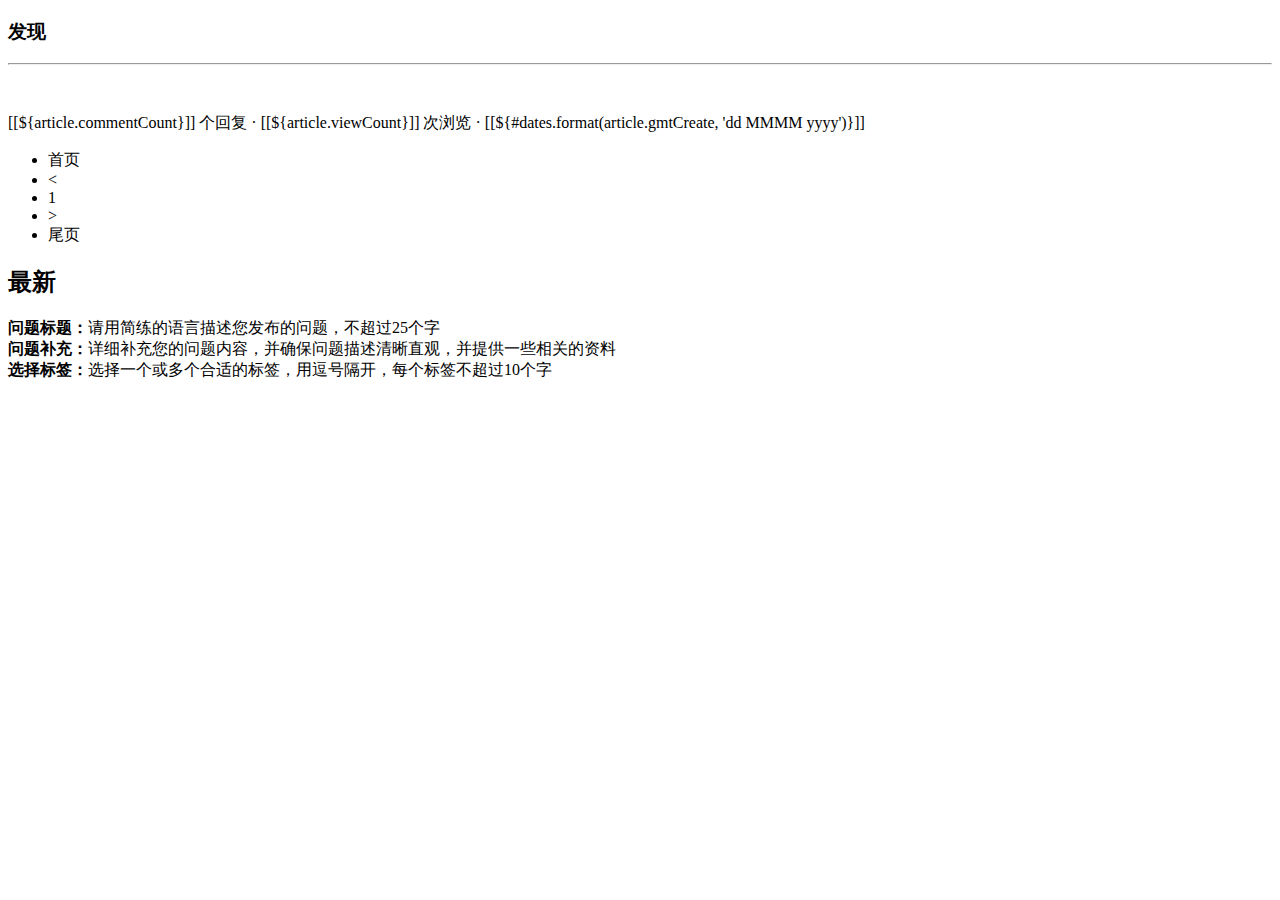
<file: src/main/resources/templates/index.html>
<!DOCTYPE html>
<html lang="en" xmlns:th="http://www.thymeleaf.org">
<head>
    <meta charset="UTF-8">
    <title>你好！社区</title>
    <link rel="stylesheet" th:href="@{/css/bootstrap.min.css}"/>
    <link rel="stylesheet" th:href="@{/css/bootstrap-theme.min.css}"/>
    <link rel="stylesheet" th:href="@{/css/community.css}"/>
    <script type="text/javascript" th:src="@{/js/jquery-3.1.0.min.js}"></script>
    <script type="text/javascript" th:src="@{/js/bootstrap.min.js}"></script>
</head>
<body>

<div th:insert="~{Navigation :: nav}"></div>

<div class="container-fluid publish">
    <div class="row">
        <div class="col-lg-9 col-md-12 col-sm-12 publish-line">
            <h3><span class="glyphicon glyphicon-th-list" aria-hidden="true"></span> 发现</h3>
            <hr/>
            <div class="media"  th:each="article : ${pagination.articles}">
                <div class="media-left">
                    <a href="#">
                        <img class="media-object img-rounded" th:src="${article.user.avatarUrl}">
                    </a>
                </div>
                <div class="media-body">
                    <h4 class="media-heading" th:text="${article.title}"></h4>
                    <span th:text="${#strings.abbreviate(article.description, 18)}"></span>
                    <span class="test-desc">[[${article.commentCount}]]  个回复 · [[${article.viewCount}]] 次浏览 ·  [[${#dates.format(article.gmtCreate, 'dd MMMM yyyy')}]]</span>
                </div>
            </div>
            <nav class="page-align" aria-label="Page navigation">
                <ul class="pagination">
                    <li th:if="${pagination.showFistPage}">
                        <a th:href="@{/?page=1}" aria-label="Previous">
                            <span aria-hidden="true">首页</span>
                        </a>
                    </li>
                    <li th:if="${pagination.showPrevious}">
                        <a th:href="@{'/?page=' + ${pagination.currentPage - 1}}" aria-label="Previous">
                            <span aria-hidden="true">&lt;</span>
                        </a>
                    </li>
                    <li th:each="page : ${pagination.pages}"><a th:href="@{'/?page=' + ${page}}" th:text="${page}">1</a></li>
                    <li th:if="${pagination.showNext}">
                        <a th:href="@{'/?page=' + ${pagination.currentPage + 1}}" aria-label="Next">
                            <span aria-hidden="true">&gt;</span>
                        </a>
                    </li>
                    <li th:if="${pagination.showLastPage}">
                        <a th:href="@{'/?page=' + ${pagination.pageCount}}" aria-label="Next">
                            <span aria-hidden="true">尾页</span>
                        </a>
                    </li>
                </ul>
            </nav>
        </div>

        <div class="col-lg-3 col-md-12 col-sm-12">
            <div>
                <h2>最新</h2>
                <span style="font-weight: bold">问题标题：</span>请用简练的语言描述您发布的问题，不超过25个字<br/>
                <span style="font-weight: bold">问题补充：</span>详细补充您的问题内容，并确保问题描述清晰直观，并提供一些相关的资料<br/>
                <span style="font-weight: bold">选择标签：</span>选择一个或多个合适的标签，用逗号隔开，每个标签不超过10个字<br/>
                </ul>
            </div>

        </div>
    </div>
</div>

</body>
</html>
</file>
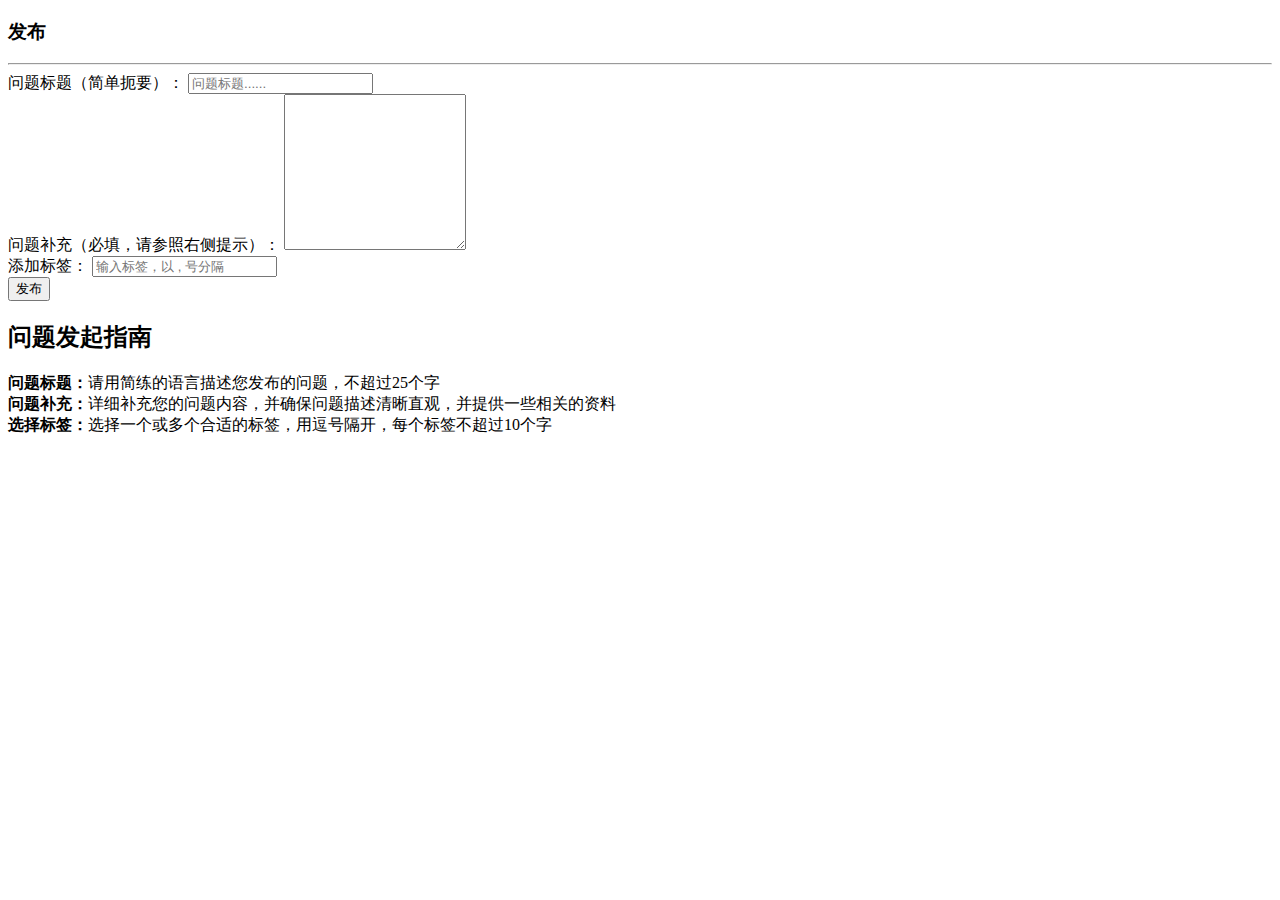
<file: src/main/resources/templates/publish.html>
<!DOCTYPE html>
<html lang="en" xmlns:th="http://www.thymeleaf.org">
<head>
    <meta charset="UTF-8">
    <title>文章发布</title>
    <link rel="stylesheet" th:href="@{/css/bootstrap.min.css}"/>
    <link rel="stylesheet" th:href="@{/css/community.css}"/>
    <link rel="stylesheet" th:href="@{/css/bootstrap-theme.min.css}"/>
    <script type="text/javascript" th:src="@{/js/jquery-3.1.0.min.js}"></script>
    <script type="text/javascript" th:src="@{/js/bootstrap.min.js}"></script>
</head>
<body>
<div th:insert="~{Navigation :: nav}"></div>
<div class="container-fluid publish">
    <div class="row">
        <div class="col-lg-9 col-md-12 col-sm-12 publish-line">
            <h3><span class="glyphicon glyphicon-send" aria-hidden="true"></span> 发布</h3>
            <hr/>
            <form th:action="@{/publish/article}" th:method="post">
                <div class="form-group">
                    <label for="title">问题标题（简单扼要）：</label>
                    <input type="title" th:value="${title}" name="title" class="form-control" id="title" placeholder="问题标题......">
                </div>

                <div class="form-group">
                    <label for="description">问题补充（必填，请参照右侧提示）：</label>
                    <textarea name="description" th:text="${description}" id="description" class="form-control" rows="10"></textarea>
                </div>

                <div class="form-group">
                    <label for="tag">添加标签：</label>
                    <input type="tag" name="tag" th:value="${tag}" class="form-control" id="tag" placeholder="输入标签，以 , 号分隔">
                </div>

                <button type="submit" class="btn btn-success btn-primary btn-publish">发布</button>
            </form>
        </div>
        <div class="col-lg-3 col-md-12 col-sm-12">
            <div>
                <h2>问题发起指南</h2>
                <span style="font-weight: bold">问题标题：</span>请用简练的语言描述您发布的问题，不超过25个字<br/>
                <span style="font-weight: bold">问题补充：</span>详细补充您的问题内容，并确保问题描述清晰直观，并提供一些相关的资料<br/>
                <span style="font-weight: bold">选择标签：</span>选择一个或多个合适的标签，用逗号隔开，每个标签不超过10个字<br/>
                </ul>
            </div>

        </div>
    </div>
</div>
</body>
</html>
</file>
